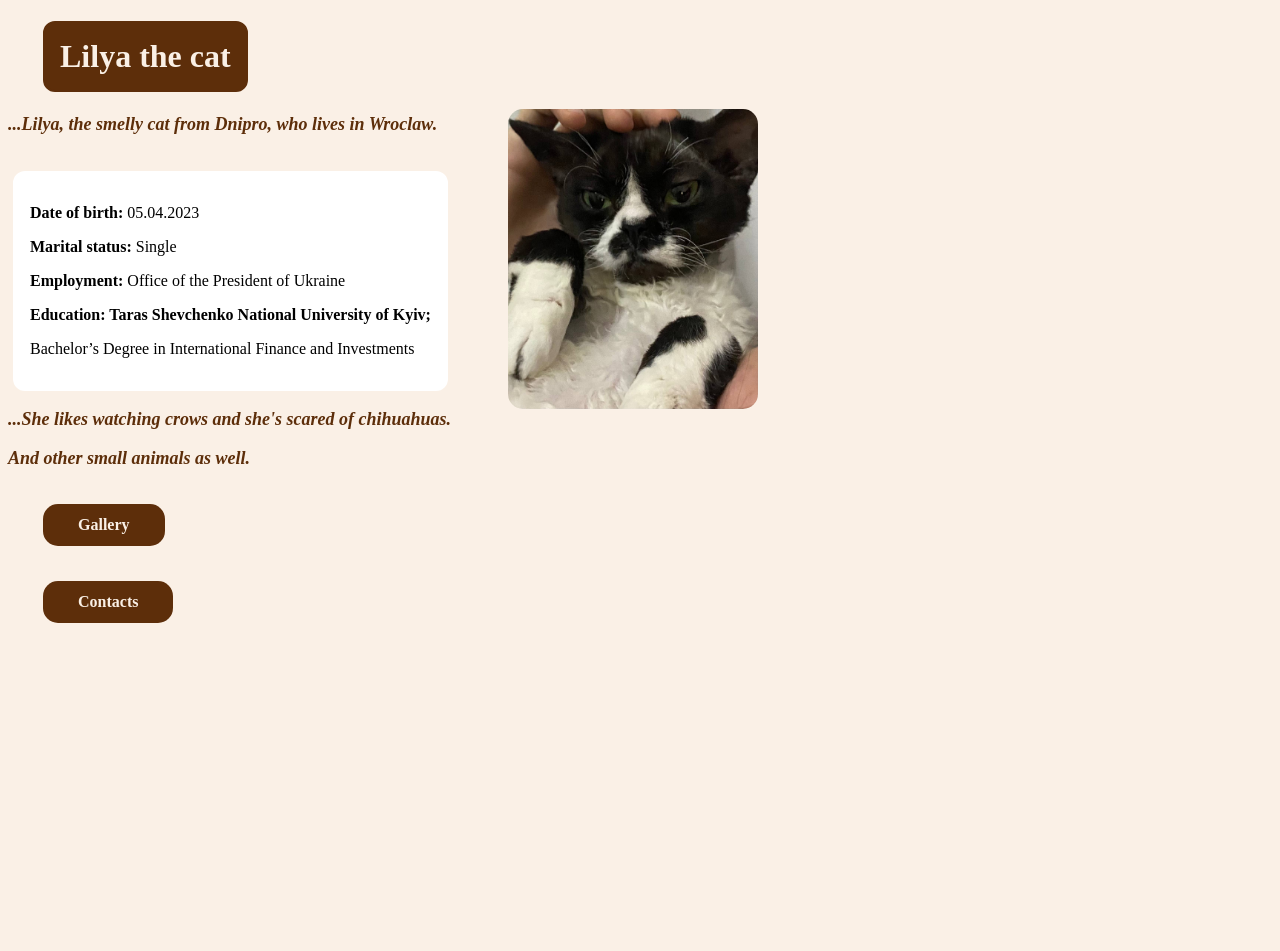
<file: index.html>
<!DOCTYPE html>
<html>
<head>
<title>Lilya the cat</title>
<link rel="stylesheet" href="style.css">
<link rel="icon" type="png" href="photo/lapka.png">
</head>
<body class="index-page">
<h1 id="main-title">Lilya the cat</h1>
<p class="description1"><em><strong>...Lilya, the smelly cat from Dnipro, who lives in Wroclaw.</strong></em></p>
<br>
<div class="description">
<p><strong>Date of birth:</strong> 05.04.2023</p>
<p><strong>Marital status:</strong> Single</p>
<p><strong>Employment:</strong> Office of the President of Ukraine</p>
<p><strong>Education: Taras Shevchenko National University of Kyiv;</strong></p>
<p>Bachelor’s Degree in International Finance and Investments </p>
</div>
<p class="description1"><em><strong>...She likes watching crows and she's scared of chihuahuas.</strong></em></p>
<p class="description1"><em><strong> And other small animals as well.</strong></em></p>
<div class="button-container">
<a href="pages/gallery.html" class="my-button">Gallery</a>
<p><a href="pages/contacts.html" class="my-button">Contacts</a></p>
</div>
<img src="photo/6.jpg" class="main-photo" width="250" height="300">
</body>
</html>
</file>
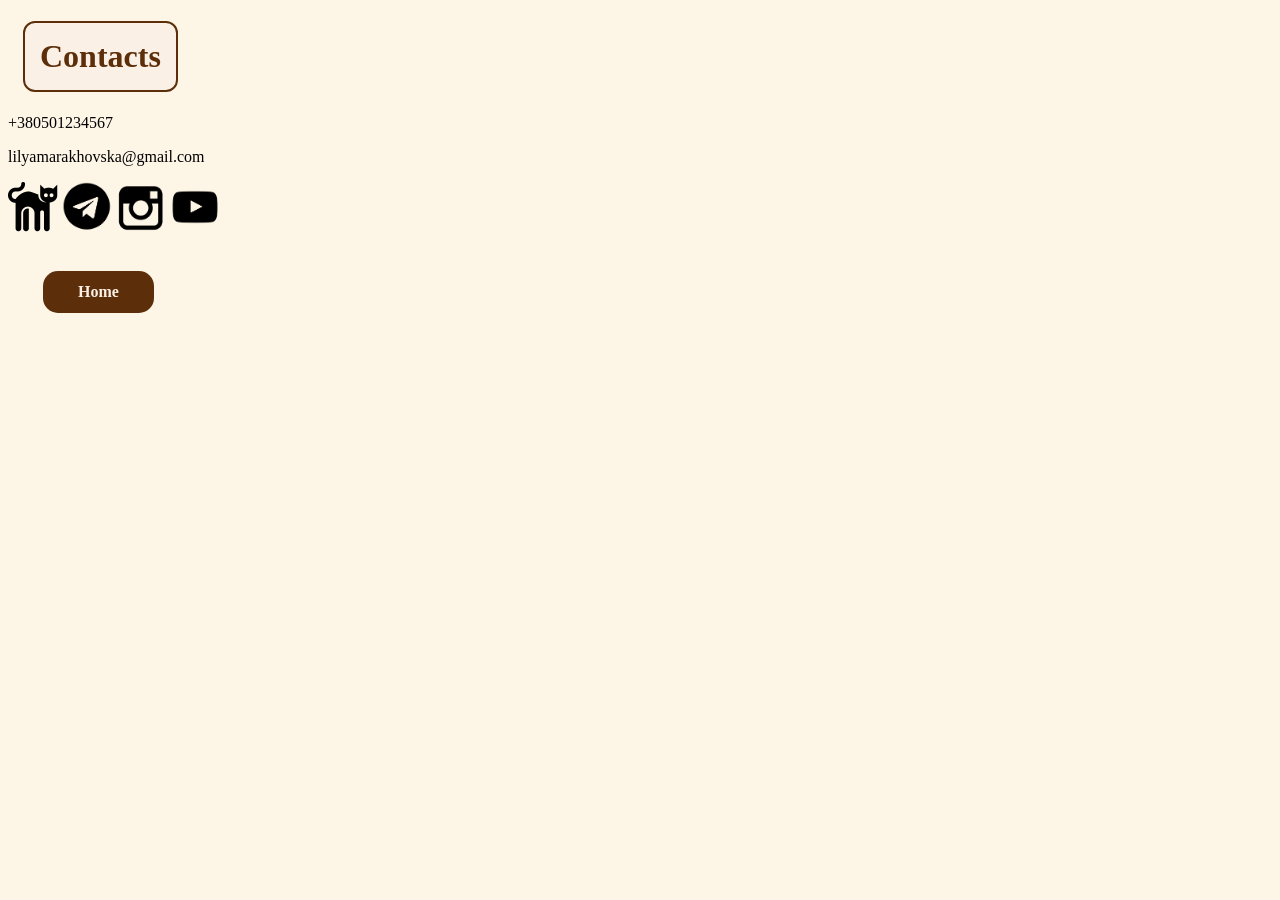
<file: pages/contacts.html>
<!DOCTYPE html>
<html>
<head>
<title>Contacts</title>
<link rel="stylesheet" href="../style.css">
 <link rel="icon" type="png" href="../photo/lapka.png">
</head>
<body class="Contacts">
<h1 id="titleContacts"">Contacts</h1>
<p>+380501234567</p>
<p> lilyamarakhovska@gmail.com </p>
 <div class="button-Lilya"> <a href="https://ithillel.ua/">
    <img src="../photo/hillel.png" width="50">
 </a>
  <a href="https://t.me/ithillel_events">
    <img src="../photo/telegram.png" width="50">
  </a>
    <a href="https://www.instagram.com/hillel_itschool/">
    <img src="../photo/instagram.png" width="50">
    </a>
       <a href="https://www.youtube.com/user/HillelITSchool">
    <img src="../photo/youtube.png" width="50">
       </a>
  <br>
   <a href="../index.html" class="my-button">Home</a>
  </div>
 
</body>
</html>
</file>
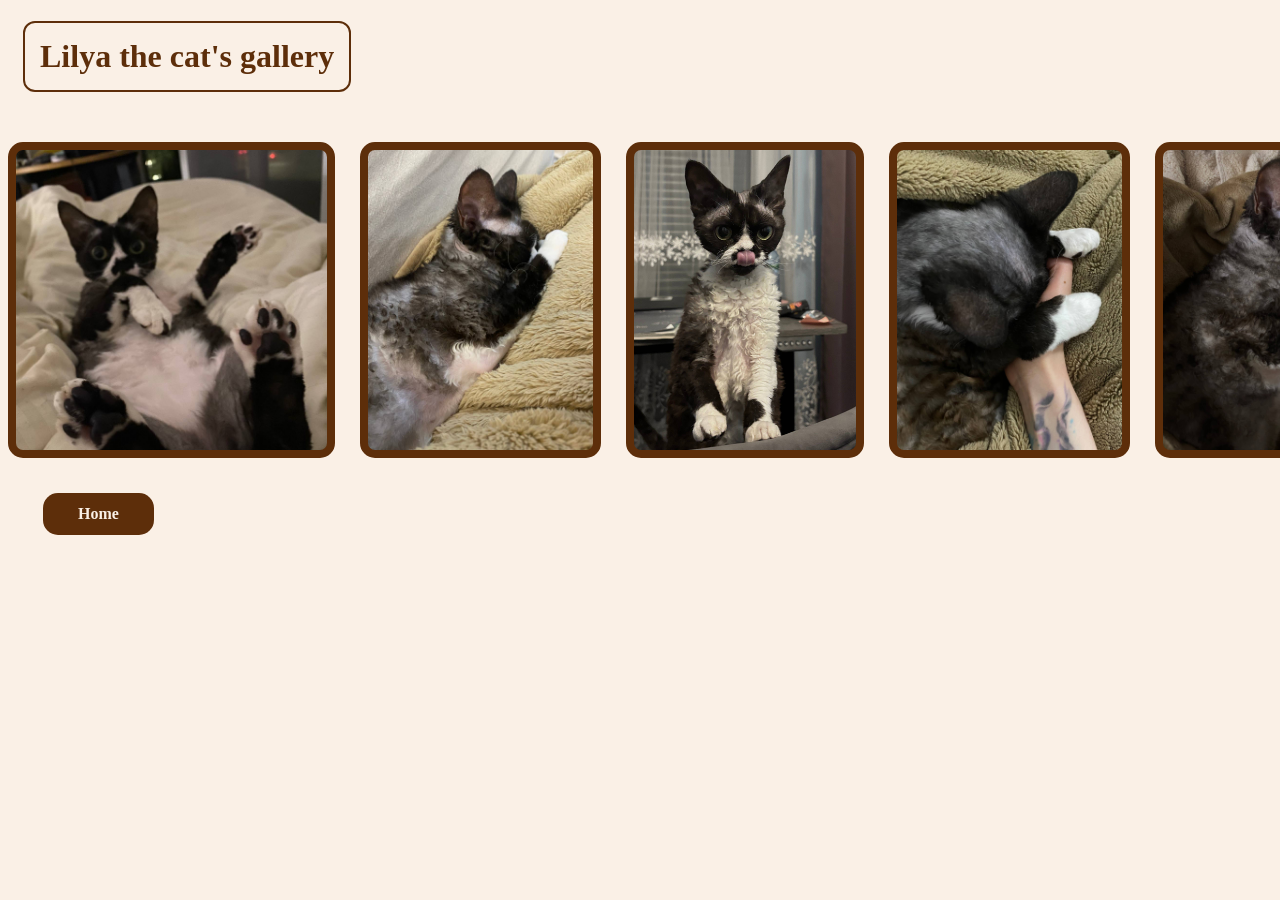
<file: pages/gallery.html>
<!DOCTYPE html>
<html>
<head>
<title>Gallery</title>
<link rel="stylesheet" href="../style.css">
<link rel="icon" type="png" href="../photo/lapka.png">
</head>
<body class="Gallery">
<h1 id="gallerytitle">Lilya the cat's gallery</h1>
<div class="Lilechka">
<img src="../photo/1.jpg" width="320" height="300">
<img src="../photo/2.jpg" width="240" height="300">
<img src="../photo/3.jpg" width="222" height="300">
<img src="../photo/4.jpg" width="240" height="300">
<img src="../photo/5.jpg" width="269" height="300">
</div>
<a href="../index.html" class="my-button">Home</a>
</body>
</html>
</file>
<file: style.css>
body {
    background-color: Linen;
}
.index-page #main-title {
    color: linen;
    font-family: Palatino;
    margin-left: 35px;
    border: 2px solid #5D2E0A;
    border-radius: 12px;
    padding: 15px;
    background-color: #5D2E0A;
    width: fit-content;
    }
.description1 {
    font-size: 18px;
    color:#5D2E0A;
    font-family: Palatino;
    }
.description {
    font-size: 16px;
    color: black;
    font-family: Palatino;
    margin-left: 5px;
    border: 2px solid #FFFFFF;
    border-radius: 12px;
    padding: 15px;
    background-color: #FFFFFF;
    width: fit-content;
    }
.main-photo {
    transform: translate(500px, -530px);
    border-radius: 15px;
    }
.my-button {
   display: block;
   background-color: #5D2E0A;
   color: Linen;
   padding: 12px 35px;
   text-decoration: none;
   border-radius: 15px;
   font-family: Palatino, serif;
   font-weight: bold;
    margin-top: 35px;
    margin-left: 35px;
   width: fit-content;
    }
.my-button:hover {
   background-color: #3E1F07;
   color: linen;
}
#gallerytitle {
    color: #5D2E0A;
    font-family: Palatino;
    margin-left: 15px;
    margin-bottom: 50px;
    border: 2px solid #5D2E0A;
    border-radius: 12px;
    padding: 15px;
    background-color: linen;
    width: fit-content;
    display: block;
    }
.Lilechka {
    display: flex;
    gap: 25px;
  }
.Lilechka img {
    border-radius: 15px;
     border: 2px solid #5D2E0A;
    background-color: #5D2E0A;
    padding: 6px;
 }
.Contacts {
    background-color: #fdf5e6;
}
 #titleContacts {
    color: #5D2E0A;
    font-family: Palatino;
    margin-left: 15px;
    border: 2px solid #5D2E0A;
    border-radius: 12px;
    padding: 15px;
    background-color: linen;
    width: fit-content;
 }
.button-Lilya a {
    text-decoration: none;
    border: none;
    outline: none;
}
</file>
